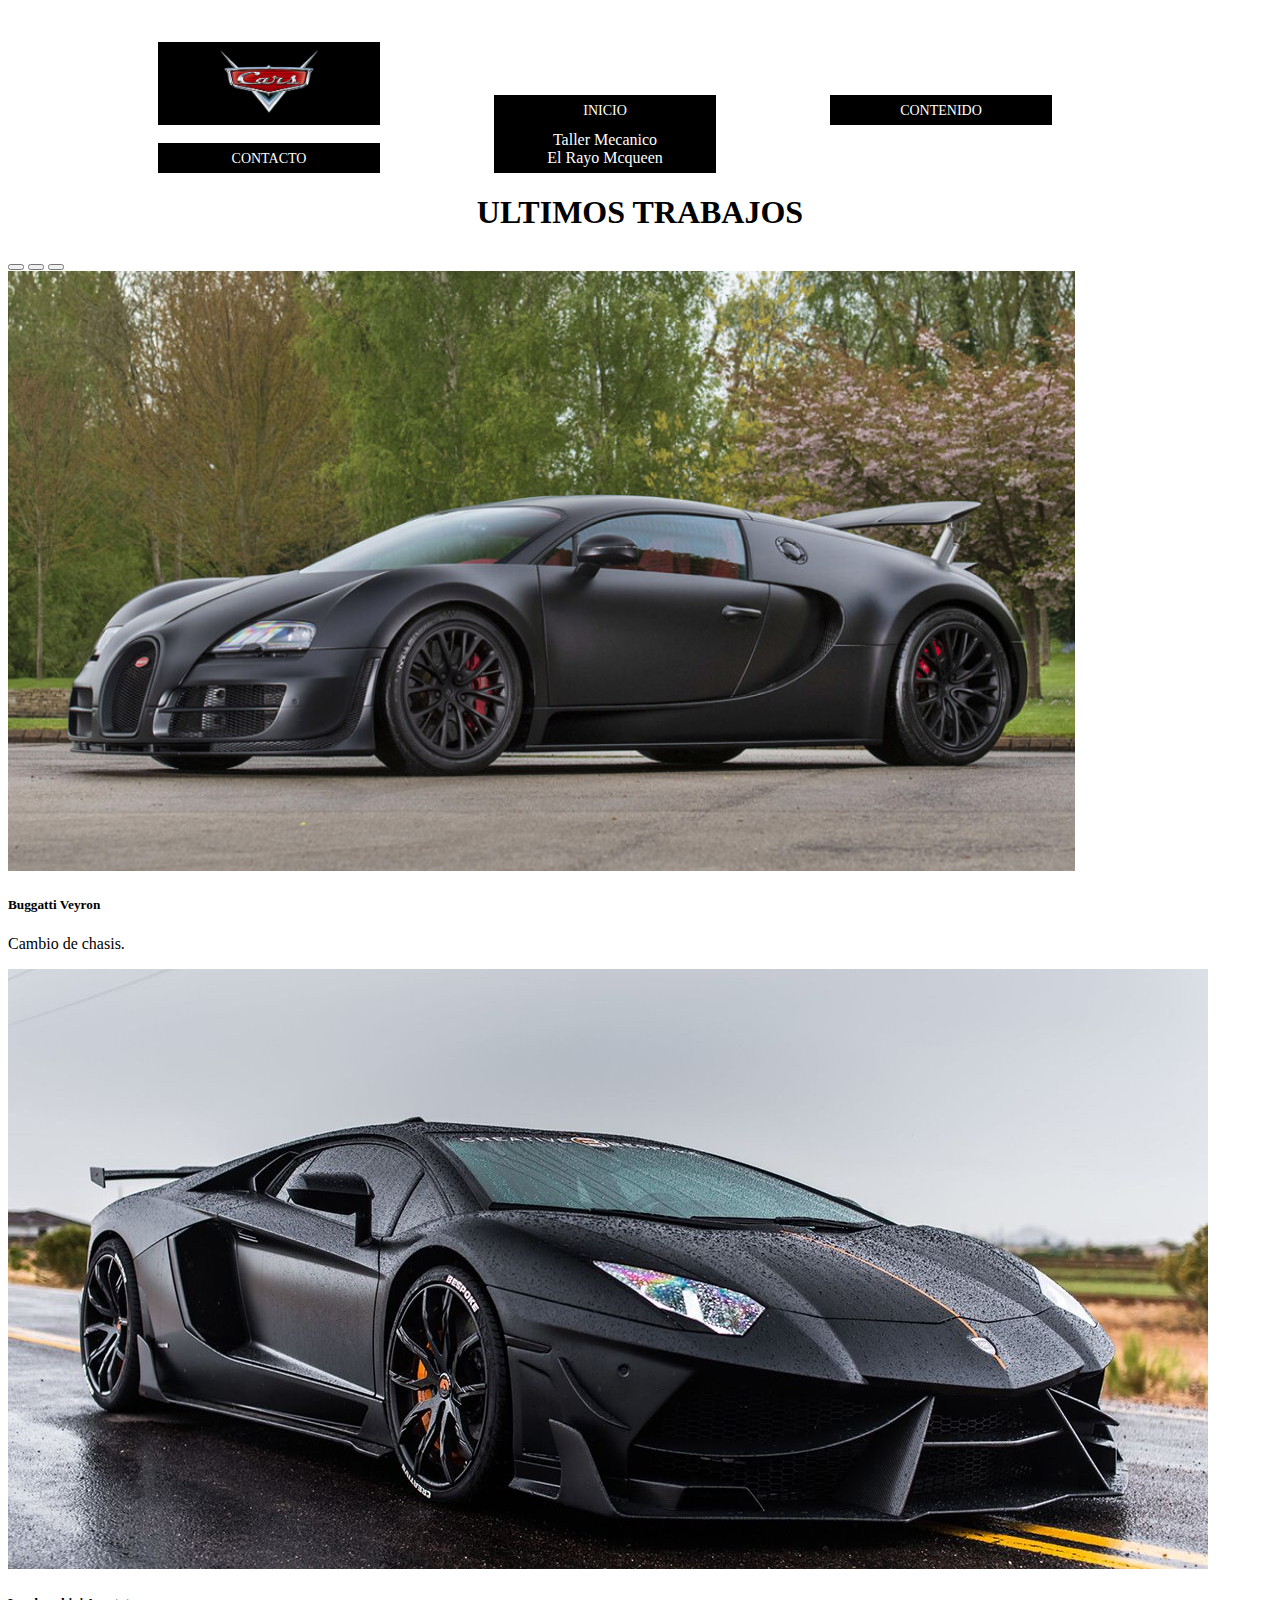
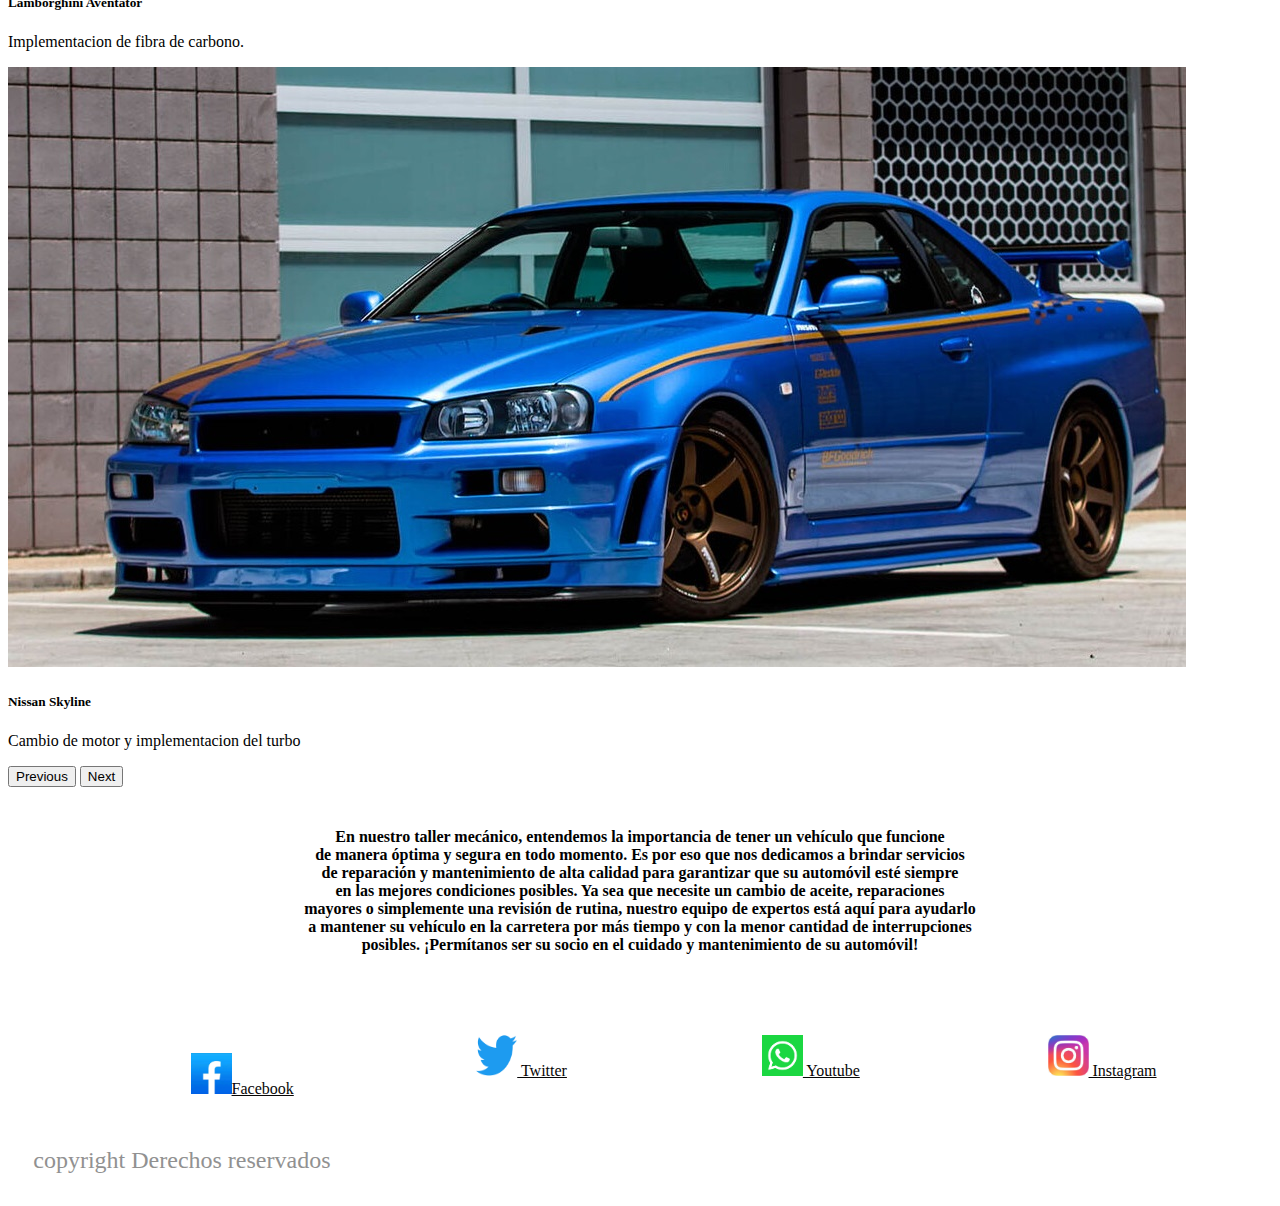
<file: index.html>
<!DOCTYPE html>
<html lang="en">
<head>
    <meta charset="UTF-8">
    <meta http-equiv="X-UA-Compatible" content="IE=edge">
    <meta name="viewport" content="width=device-width, initial-scale=1.0">
    <title>Document</title>
    <link rel="stylesheet" href="css/estilos.css">
    <link href="https://cdn.jsdelivr.net/npm/bootstrap@5.3.0-alpha2/dist/css/bootstrap.min.css" rel="stylesheet" integrity="sha384-aFq/bzH65dt+w6FI2ooMVUpc+21e0SRygnTpmBvdBgSdnuTN7QbdgL+OapgHtvPp" crossorigin="anonymous">
    
</head>
<body>
  <section class="home">
    <br>
    <header>
        <ul>
            <li><img src="imagenes/logo.jpg" width="100px"></li>
            <li><a href="index.html"> INICIO</li></a>
            <li><a href="contenido.html">CONTENIDO</a></li>
            <li><a href="contacto.html">CONTACTO</a></li>
            <li>Taller Mecanico <br>El Rayo Mcqueen</li>
        </ul>
    </header>
    
    <h1>ULTIMOS TRABAJOS</h1>

    <div id="carouselExampleCaptions" class="carousel slide " >
        <div class="carousel-indicators">
          <button type="button" data-bs-target="#carouselExampleCaptions" data-bs-slide-to="0" class="active" aria-current="true" aria-label="Slide 1"></button>
          <button type="button" data-bs-target="#carouselExampleCaptions" data-bs-slide-to="1" aria-label="Slide 2"></button>
          <button type="button" data-bs-target="#carouselExampleCaptions" data-bs-slide-to="2" aria-label="Slide 3"></button>
        </div>
        <div class="carousel-inner">
          <div class="carousel-item active">
            <img src="imagenes/buggatti1.jpg" class="d-block w-100" height="600px">
            <div class="carousel-caption d-none d-md-block">
              <h5>Buggatti Veyron</h5>
              <p>Cambio de chasis.</p>
            </div>
          </div>
          <div class="carousel-item">
            <img src="imagenes/lambo1.jpg" class="d-block w-100" height="600px">
            <div class="carousel-caption d-none d-md-block">
              <h5>Lamborghini Aventator</h5>
              <p>Implementacion de fibra de carbono.</p>
            </div>
          </div>
          <div class="carousel-item">
            <img src="imagenes/nissan1.jpeg" class="d-block w-100"  height="600px">
            <div class="carousel-caption d-none d-md-block">
              <h5>Nissan Skyline</h5>
              <p>Cambio de motor y implementacion del turbo</p>
            </div>
          </div>
        </div>
        <button class="carousel-control-prev" type="button" data-bs-target="#carouselExampleCaptions" data-bs-slide="prev">
          <span class="carousel-control-prev-icon" aria-hidden="true"></span>
          <span class="visually-hidden">Previous</span>
        </button>
        <button class="carousel-control-next" type="button" data-bs-target="#carouselExampleCaptions" data-bs-slide="next">
          <span class="carousel-control-next-icon" aria-hidden="true"></span>
          <span class="visually-hidden">Next</span>
        </button>
      </div>
      <div class="parrafohome"><p><b><center>En nuestro taller mecánico, entendemos la importancia de tener un vehículo que funcione <br>
        de manera óptima y segura en todo momento. Es por eso que nos dedicamos a brindar servicios <br>
        de reparación y mantenimiento de alta calidad para garantizar que su automóvil esté siempre <br>
        en las mejores condiciones posibles. Ya sea que necesite un cambio de aceite, reparaciones <br>
        mayores o simplemente una revisión de rutina, nuestro equipo de expertos está aquí para ayudarlo <br>
        a mantener su vehículo en la carretera por más tiempo y con la menor cantidad de interrupciones <br>
        posibles. ¡Permítanos ser su socio en el cuidado y mantenimiento de su automóvil!</center><b></b></p>
      </div>

        <footer class="footer">             
                       
          <ul>             
            <li><a href="https://www.instagram.com"><img src="imagenes/logoinstagram.jpeg" height="41" width="41" > Instagram</a> </li>             
            <li><a href="https://www.whatsapp.com"><img src="imagenes/logowhatsapp.png" height="41" width="41"> Youtube</a></li>             
            <li><a href="https://www.twitter.com"><img src="imagenes/logotwitter.png" height="41" width="41"> Twitter</a></li>             
            <li><a href="https://www.facebook.com"><img src="imagenes/logofacebook.jpeg" height="41" width="41">Facebook</a></li>             
          </ul>    
          <p>copyright Derechos reservados</p>     
        </footer>
      </section>
        <script src="https://cdn.jsdelivr.net/npm/bootstrap@5.3.0-alpha2/dist/js/bootstrap.bundle.min.js" integrity="sha384-qKXV1j0HvMUeCBQ+QVp7JcfGl760yU08IQ+GpUo5hlbpg51QRiuqHAJz8+BrxE/N" crossorigin="anonymous"></script>
</body>
</html>
</file>
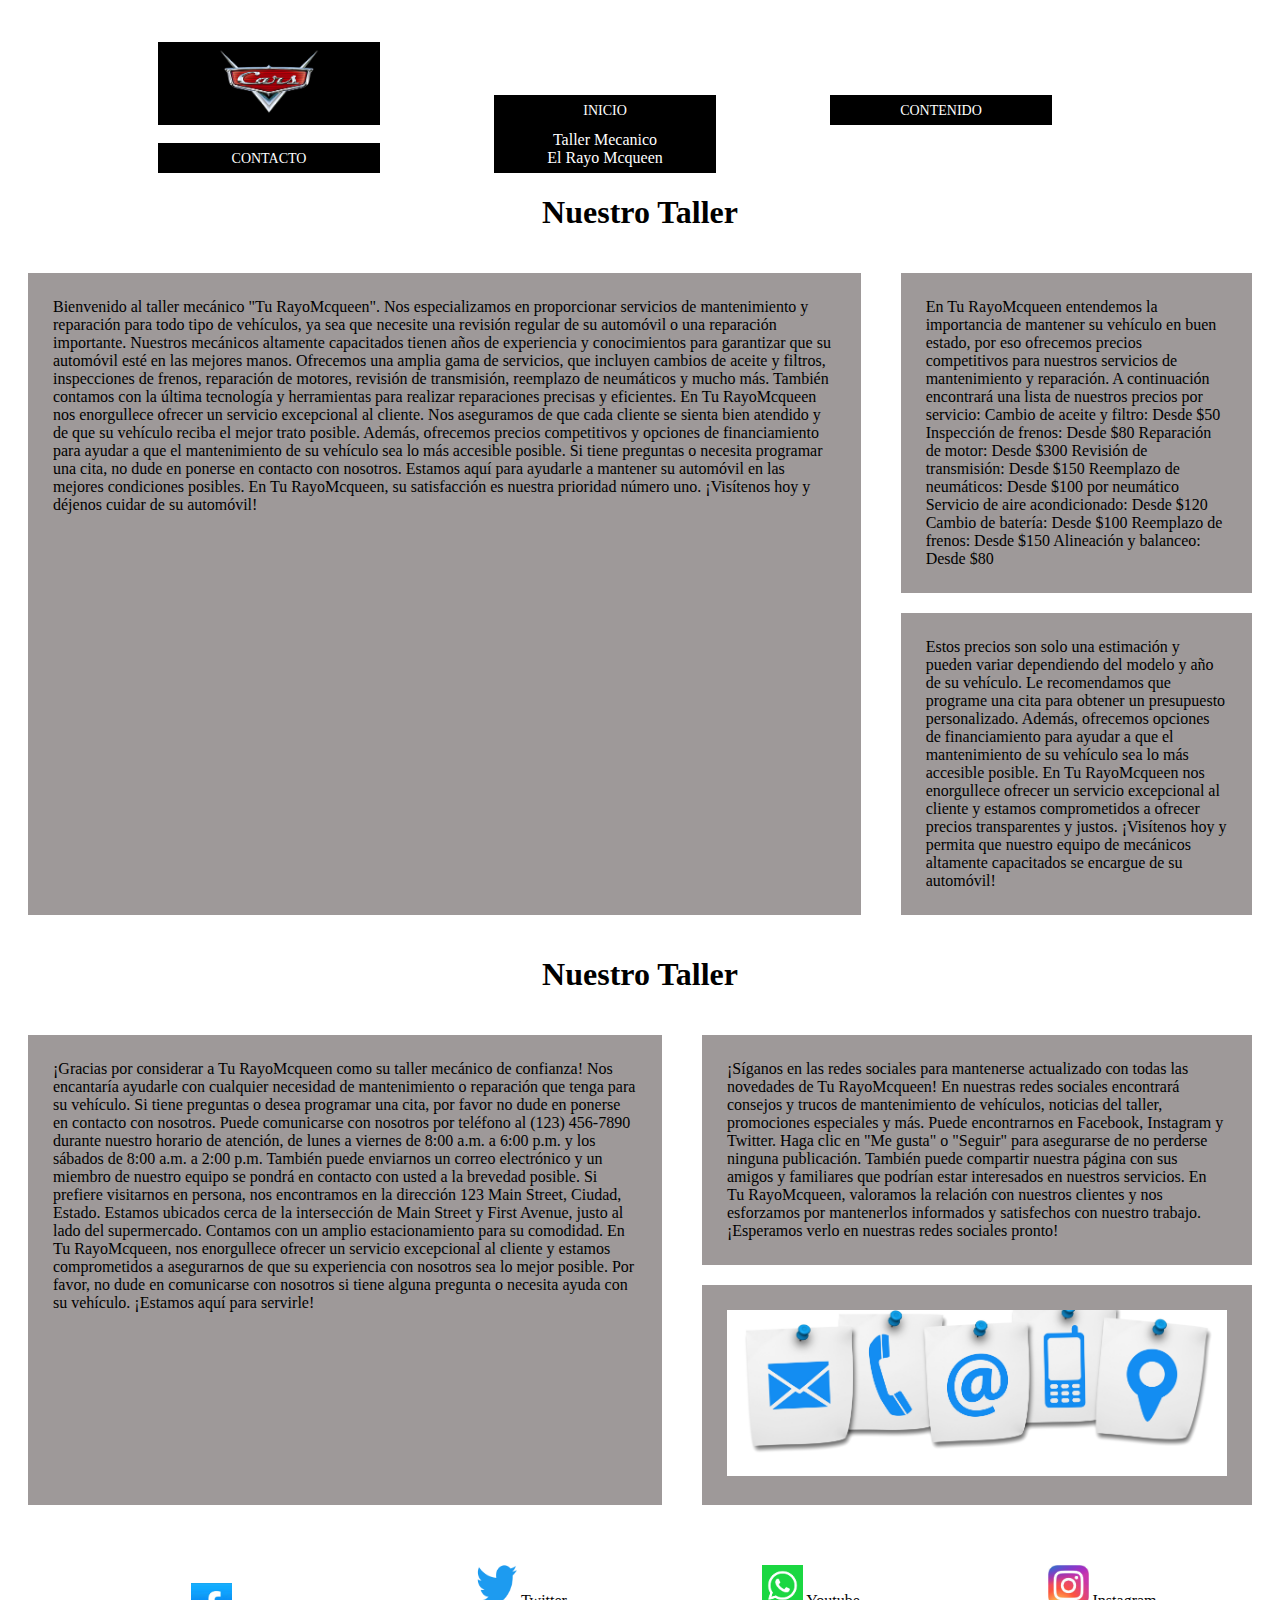
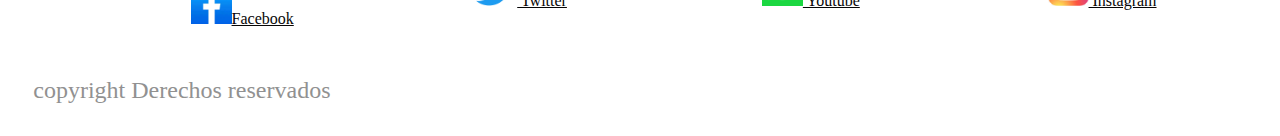
<file: contacto.html>
<!DOCTYPE html>
<html lang="en">
    <head>
        <meta charset="UTF-8">
        <meta http-equiv="X-UA-Compatible" content="IE=edge">
        <meta name="viewport" content="width=device-width, initial-scale=1.0">
        <title>Contacto</title>
        <link rel="stylesheet" href="css/estilos.css">
        <link href="https://cdn.jsdelivr.net/npm/bootstrap@5.3.0-alpha2/dist/css/bootstrap.min.css" rel="stylesheet" integrity="sha384-aFq/bzH65dt+w6FI2ooMVUpc+21e0SRygnTpmBvdBgSdnuTN7QbdgL+OapgHtvPp" crossorigin="anonymous">
        
    </head>
    <body>
      <section class="home">
        <br>
        <header>
            <ul>
                <li><img src="imagenes/logo.jpg" width="100px"></li>
                <li><a href="index.html"> INICIO</li></a>
                <li><a href="contenido.html">CONTENIDO</a></li>
                <li><a href="contacto.html">CONTACTO</a></li>
                <li>Taller Mecanico <br>El Rayo Mcqueen</li>
            </ul>
        </header>

        <h1>Nuestro Taller</h1>
        <section class="contenido">
            <div class="flex">Bienvenido al taller mecánico "Tu RayoMcqueen". Nos especializamos
                 en proporcionar servicios de mantenimiento y reparación para todo tipo de vehículos, 
                 ya sea que necesite una revisión regular de su automóvil o una reparación importante. 
                 Nuestros mecánicos altamente capacitados tienen años de experiencia y conocimientos 
                 para garantizar que su automóvil esté en las mejores manos.

                Ofrecemos una amplia gama de servicios, que incluyen cambios de aceite y filtros, 
                inspecciones de frenos, reparación de motores, revisión de transmisión, reemplazo 
                de neumáticos y mucho más. También contamos con la última tecnología y herramientas 
                para realizar reparaciones precisas y eficientes.
                
                En Tu RayoMcqueen nos enorgullece ofrecer un servicio excepcional al cliente. Nos 
                aseguramos de que cada cliente se sienta bien atendido y de que su vehículo reciba 
                el mejor trato posible. Además, ofrecemos precios competitivos y opciones de financiamiento 
                para ayudar a que el mantenimiento de su vehículo sea lo más accesible posible.
                
                Si tiene preguntas o necesita programar una cita, no dude en ponerse en contacto con nosotros. 
                Estamos aquí para ayudarle a mantener su automóvil en las mejores condiciones posibles. 
                En Tu RayoMcqueen, su satisfacción es nuestra prioridad número uno. ¡Visítenos hoy y déjenos 
                cuidar de su automóvil!</div>
            <div class="flex">
                <div>En Tu RayoMcqueen entendemos la importancia de mantener su vehículo en buen estado, 
                    por eso ofrecemos precios competitivos para nuestros servicios de mantenimiento y 
                    reparación. A continuación encontrará una lista de nuestros precios por servicio:

                    Cambio de aceite y filtro: Desde $50
                    Inspección de frenos: Desde $80
                    Reparación de motor: Desde $300
                    Revisión de transmisión: Desde $150
                    Reemplazo de neumáticos: Desde $100 por neumático
                    Servicio de aire acondicionado: Desde $120
                    Cambio de batería: Desde $100
                    Reemplazo de frenos: Desde $150
                    Alineación y balanceo: Desde $80</div>
                <div>Estos precios son solo una estimación y pueden variar dependiendo del modelo 
                    y año de su vehículo. Le recomendamos que programe una cita para obtener un 
                    presupuesto personalizado. Además, ofrecemos opciones de financiamiento para 
                    ayudar a que el mantenimiento de su vehículo sea lo más accesible posible.

                    En Tu RayoMcqueen nos enorgullece ofrecer un servicio excepcional al cliente y 
                    estamos comprometidos a ofrecer precios transparentes y justos. ¡Visítenos hoy 
                    y permita que nuestro equipo de mecánicos altamente capacitados se encargue de 
                    su automóvil!</div>
            </div>


        </section>
        
        <h1>Nuestro Taller</h1>
        <section class="contenido">
            <div class="flex">¡Gracias por considerar a Tu RayoMcqueen como su taller mecánico 
                de confianza! Nos encantaría ayudarle con cualquier necesidad de mantenimiento 
                o reparación que tenga para su vehículo. Si tiene preguntas o desea programar 
                una cita, por favor no dude en ponerse en contacto con nosotros.

                Puede comunicarse con nosotros por teléfono al (123) 456-7890 durante nuestro 
                horario de atención, de lunes a viernes de 8:00 a.m. a 6:00 p.m. y los sábados 
                de 8:00 a.m. a 2:00 p.m. También puede enviarnos un correo electrónico  
                y un miembro de nuestro equipo se pondrá en contacto con usted a la brevedad posible.
                
                Si prefiere visitarnos en persona, nos encontramos en la dirección 123 Main Street, 
                Ciudad, Estado. Estamos ubicados cerca de la intersección de Main Street y First 
                Avenue, justo al lado del supermercado. Contamos con un amplio estacionamiento 
                para su comodidad.
                
                En Tu RayoMcqueen, nos enorgullece ofrecer un servicio excepcional al cliente 
                y estamos comprometidos a asegurarnos de que su experiencia con nosotros sea 
                lo mejor posible. Por favor, no dude en comunicarse con nosotros si tiene 
                alguna pregunta o necesita ayuda con su vehículo. ¡Estamos aquí para servirle!</div>
            <div class="flex">
                <div>¡Síganos en las redes sociales para mantenerse actualizado con todas las novedades de 
                    Tu RayoMcqueen! En nuestras redes sociales encontrará consejos y trucos de mantenimiento 
                    de vehículos, noticias del taller, promociones especiales y más.

                    Puede encontrarnos en Facebook, Instagram y Twitter. Haga clic en "Me gusta" o "Seguir" 
                    para asegurarse de no perderse ninguna publicación. También puede compartir nuestra página 
                    con sus amigos y familiares que podrían estar interesados en nuestros servicios.
                    
                    En Tu RayoMcqueen, valoramos la relación con nuestros clientes y nos esforzamos por 
                    mantenerlos informados y satisfechos con nuestro trabajo. ¡Esperamos verlo en nuestras 
                    redes sociales pronto!</div>
                <div><img src="imagenes/Contacto.jpg" width="500px"></div>
            </div>


        </section>

            <footer class="footer">                       
              <ul>             
                <li><a href="https://www.instagram.com"><img src="imagenes/logoinstagram.jpeg" height="41" width="41" > Instagram</a> </li>             
                <li><a href="https://www.whatsapp.com"><img src="imagenes/logowhatsapp.png" height="41" width="41"> Youtube</a></li>             
                <li><a href="https://www.twitter.com"><img src="imagenes/logotwitter.png" height="41" width="41"> Twitter</a></li>             
                <li><a href="https://www.facebook.com"><img src="imagenes/logofacebook.jpeg" height="41" width="41">Facebook</a></li>             
              </ul>       
              <p>copyright Derechos reservados</p>   
            </footer>
          </section>
            <script src="https://cdn.jsdelivr.net/npm/bootstrap@5.3.0-alpha2/dist/js/bootstrap.bundle.min.js" integrity="sha384-qKXV1j0HvMUeCBQ+QVp7JcfGl760yU08IQ+GpUo5hlbpg51QRiuqHAJz8+BrxE/N" crossorigin="anonymous"></script>
    </body>
</html>
</file>
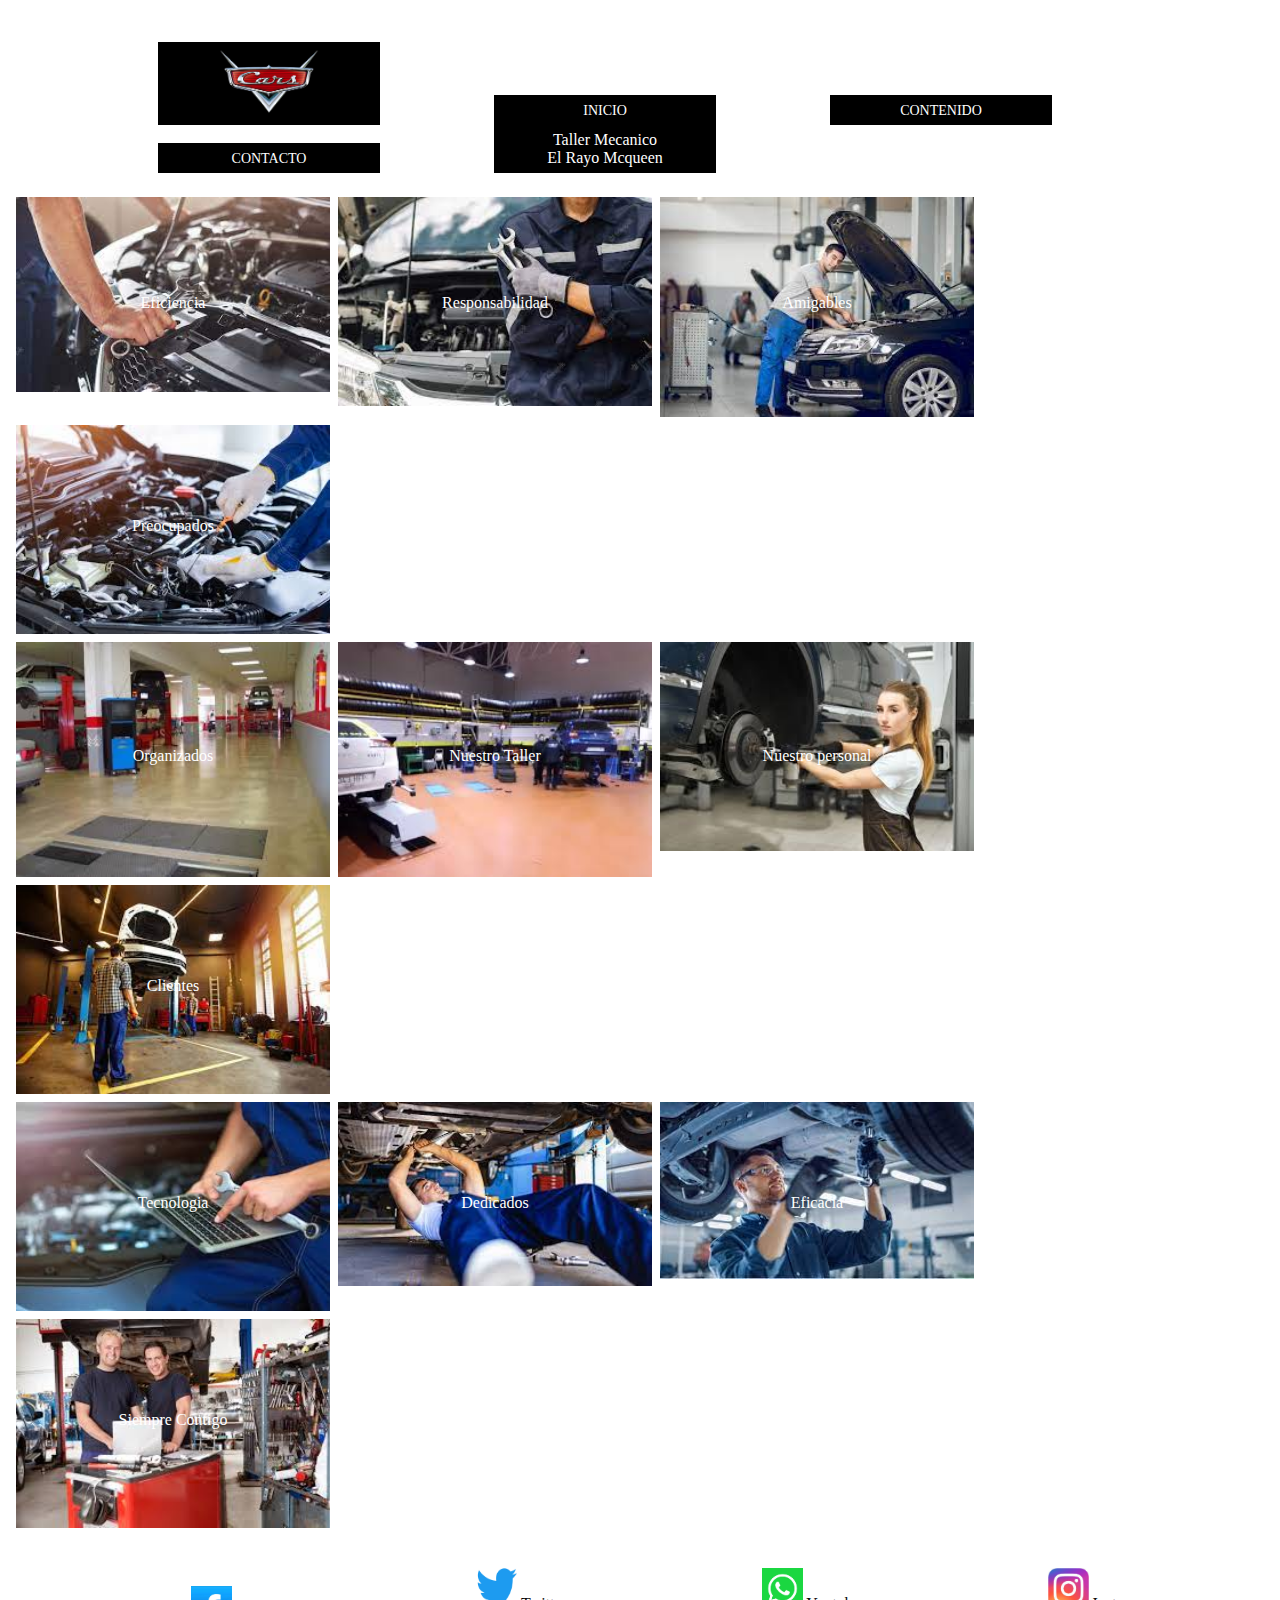
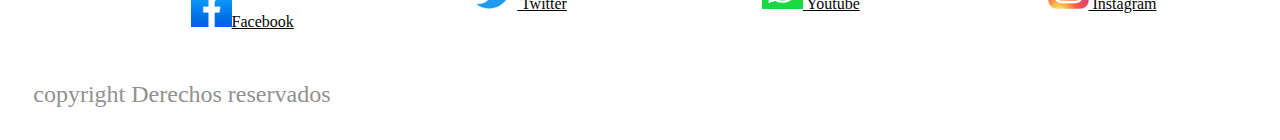
<file: contenido.html>
<!DOCTYPE html>
<html lang="en">
    <head>
        <meta charset="UTF-8">
        <meta http-equiv="X-UA-Compatible" content="IE=edge">
        <meta name="viewport" content="width=device-width, initial-scale=1.0">
        <title>Contenido</title>
        <link rel="stylesheet" href="css/estilos.css">
        <link href="https://cdn.jsdelivr.net/npm/bootstrap@5.3.0-alpha2/dist/css/bootstrap.min.css" rel="stylesheet" integrity="sha384-aFq/bzH65dt+w6FI2ooMVUpc+21e0SRygnTpmBvdBgSdnuTN7QbdgL+OapgHtvPp" crossorigin="anonymous">
        
    </head>
    <body>
      <section class="home">
        <br>
        <header>
            <ul>
                <li><img src="imagenes/logo.jpg" width="100px"></li>
                <li><a href="index.html"> INICIO</li></a>
                <li><a href="contenido.html">CONTENIDO</a></li>
                <li><a href="contacto.html">CONTACTO</a></li>
                <li>Taller Mecanico <br>El Rayo Mcqueen</li>
            </ul>
        </header>

        <div class="row">
            <div class="column">
                <img src="imagenes/galeria1.jpeg" >
                <div class="centrado">Eficiencia</div>
            </div>
            <div class="column">
                <img src="imagenes/galeria2.jpeg" >
                <div class="centrado">Responsabilidad</div>
            </div>
            <div class="column">
                <img src="imagenes/galeria3.jpeg" >
                <div class="centrado">Amigables</div>
            </div>
            <div class="column">
                <img src="imagenes/galeria4.jpeg" >
                <div class="centrado">Preocupados</div>
            </div>
          </div>
          <div class="row">
            <div class="column">
                <img src="imagenes/galeria5.jpeg" >
                <div class="centrado">Organizados</div>
            </div>
            <div class="column">
                <img src="imagenes/galeria6.jpeg" >
                <div class="centrado">Nuestro Taller</div>
            </div>
            <div class="column">
                <img src="imagenes/galeria7.jpeg" >
                <div class="centrado">Nuestro personal</div>
            </div>
            <div class="column">
                <img src="imagenes/galeria8.jpeg" >
                <div class="centrado">Clientes</div>
            </div>
          </div>
          <div class="row">
            <div class="column">
                <img src="imagenes/galeria9.jpeg" >
                <div class="centrado">Tecnologia</div>
            </div>
            <div class="column">
                <img src="imagenes/galeria10.jpeg" >
                <div class="centrado">Dedicados</div>
            </div>
            <div class="column">
                <img src="imagenes/galeria11.jpeg" >
                <div class="centrado">Eficacia</div>
            </div>
            <div class="column">
                <img src="imagenes/galeria12.jpeg" >
                <div class="centrado">Siempre Contigo</div>
            </div>
          </div>
        
        
          </div>
        
    
            <footer class="footer">             
                       
              <ul>             
                <li><a href="https://www.instagram.com"><img src="imagenes/logoinstagram.jpeg" height="41" width="41" > Instagram</a> </li>             
                <li><a href="https://www.whatsapp.com"><img src="imagenes/logowhatsapp.png" height="41" width="41"> Youtube</a></li>             
                <li><a href="https://www.twitter.com"><img src="imagenes/logotwitter.png" height="41" width="41"> Twitter</a></li>             
                <li><a href="https://www.facebook.com"><img src="imagenes/logofacebook.jpeg" height="41" width="41">Facebook</a></li>             
              </ul>   
              <p>copyright Derechos reservados</p>          
            </footer>
          </section>
            <script src="https://cdn.jsdelivr.net/npm/bootstrap@5.3.0-alpha2/dist/js/bootstrap.bundle.min.js" integrity="sha384-qKXV1j0HvMUeCBQ+QVp7JcfGl760yU08IQ+GpUo5hlbpg51QRiuqHAJz8+BrxE/N" crossorigin="anonymous"></script>
    </body>
</body>
</html>
</file>
<file: css/estilos.css>
.home{
        
        flex-wrap: wrap;
        min-width: 300px;

    }
    
    header a{
      min-width: 200px;
    text-decoration:none;
    color:inherit;
    font-size:14px;
    text-align: center;
    } 
    header li{
      min-width: 200px;
    margin-left: 110px;
    display:inline-block;
    width:10%;
    padding:5px 10px;
    background-color:#000;
    border:1px solid #000;
    text-align:center;
    color:#fff;
    }
    header li:hover{
      min-width: 200px;
    background-color:#fff;
    color:#000;
    }
    
    h1{
        text-align: center; 
        min-width: 200px;   
    }
    p{
      min-width: 200px;
    }
    .parrafohome{
      flex: 1;
      padding: 25px;
      background-color: #fff;
      min-width: 200px;
    }
   


      footer{
        min-width: 200px;
      width: 100%;
      height: 100px;
      
      display: inline-table;
      
      bottom:0;
      left:0;
      }

      footer li{
        min-width: 200px;
      padding-left: 2%;
      font-weight: 300;
      color: rgb(145, 145, 145);
      display: inline;
      }

      footer p{
        min-width: 200px;
      font-size: 24px;
      padding-left: 2%;
      font-weight: 300;
      color: rgb(145, 145, 145);
      float: left;
      padding-top: 2%;
      }

      footer li a{
        min-width: 200px;
      padding-left: 5%;
      padding-right: 2%;
      float: right;
      padding-top: 2%;
      color:rgb(7, 6, 6);
      }

        img.alineadoTextoImagenCentro{
            vertical-align: middle;
            
          }


        
          
          .notificiacion{
            line-height: 1.5em;
          }
          
          .notificiacion img{
            float: left;
            margin-top: 3%;
            margin-left: 3%;
            margin-right: 4%;
          }
          
          .notificiacion p{
            
          }

          .contenido{
            display: flex;

          }

          .flex{
            flex: 1;
            
          }

          .flex:first-child{
            flex: 2;
            padding: 25px;
            background-color: rgb(158, 153, 153);
            margin: 20px;
            
          }
          .flex div{
            padding: 25px;
            background-color: rgb(158, 153, 153);
            margin: 20px;
          }

          .row {
            display: flex;
            flex-wrap: wrap;
            padding: 0 4px;
          }
          
          
          .column {
            flex: 25%;
            max-width: 25%;
            padding: 0 4px;
            position: relative;
            display: inline-block;
            text-align: center;
          }
          
          .column img {
            margin-top: 8px;
            vertical-align: middle;
            width: 100%;
          }
          
          
          @media screen and (max-width: 800px) {
            .column {
              flex: 50%;
              max-width: 50%;
            }
          }
          
          
          @media screen and (max-width: 600px) {
            .column {
              flex: 100%;
              max-width: 100%;
            }
          }

       
         
        
        .centrado{
            position: absolute;
            top: 50%;
            left: 50%;
            transform: translate(-50%, -50%);
            color: white;
        }
</file>
